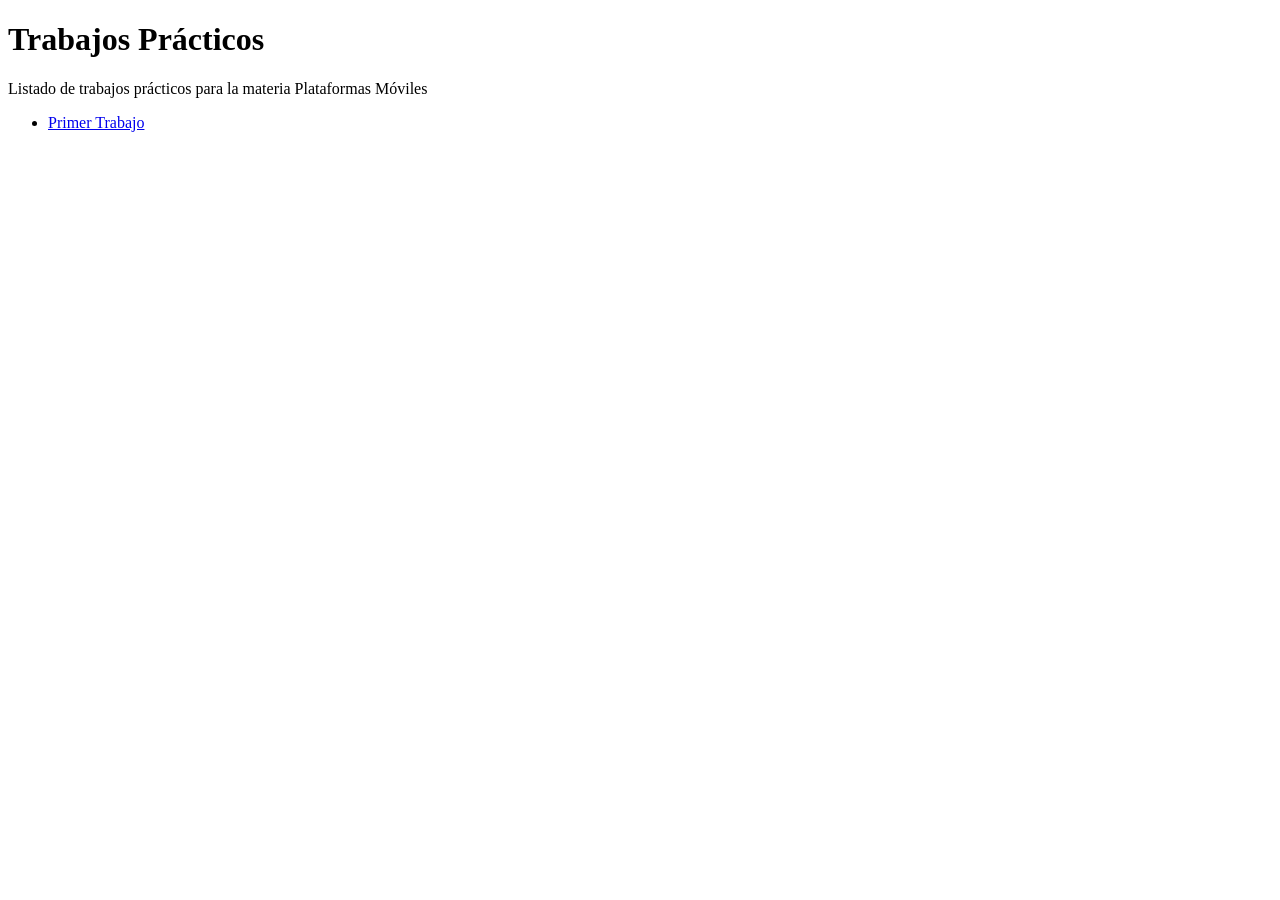
<file: index.html>
<!DOCTYPE html>
<html>
   <head>
      <title>Hola Mundo!</title>
   </head>
   <body>
     <h1>Trabajos Prácticos</h1>
     <p>Listado de trabajos prácticos para la materia Plataformas Móviles</p>
     <ul>
       <li><a href="tp-1/">Primer Trabajo</a></li>
     </ul>
   </body>
</html>
</file>
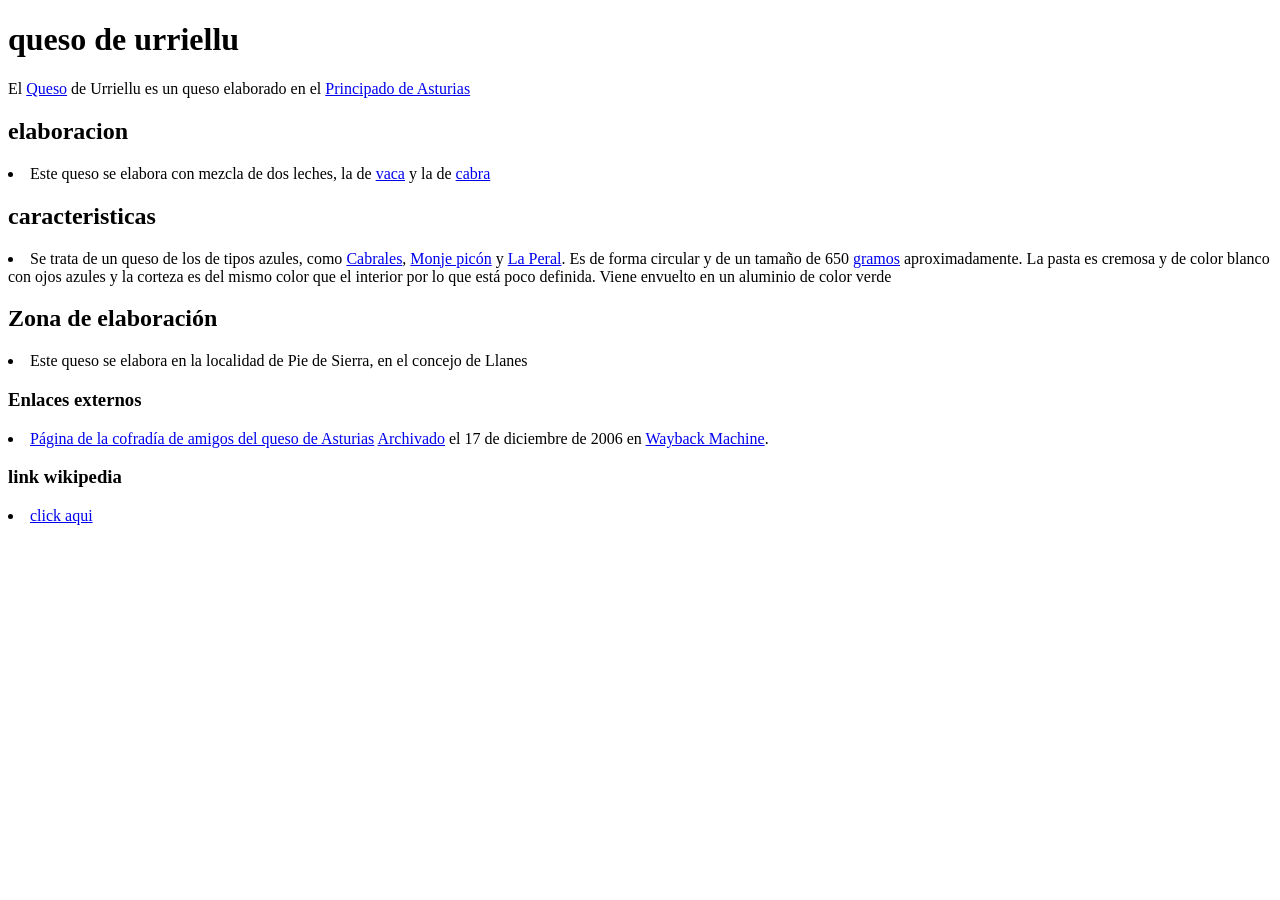
<file: tp-1/index.html>
<!DOCTYPE html>
<html lang="en">
<head>
    <meta charset="UTF-8">
    <meta name="viewport" content="width=device-width, initial-scale=1.0">
    <title>Document</title>
</head>
<body>
    <head><h1>queso de urriellu</h1> </head>
    <nav>El <a href="https://es.wikipedia.org/wiki/Queso">Queso</a> de Urriellu es un queso elaborado en el <a href="https://es.wikipedia.org/wiki/Asturias">Principado de Asturias</a></nav>
    <h2>elaboracion</h2>
    <li>Este queso se elabora con mezcla de dos leches, la de <a href="https://es.wikipedia.org/wiki/Bos_taurus">vaca</a> y la de <a href="https://es.wikipedia.org/wiki/Capra_aegagrus_hircus">cabra</a></li>
    <h2>caracteristicas</h2>
    <li>Se trata de un queso de los de tipos azules, como <a href="https://es.wikipedia.org/wiki/Queso_de_cabrales">Cabrales</a>, <a href="https://es.wikipedia.org/wiki/Queso_Monje">Monje picón</a> y <a href="https://es.wikipedia.org/wiki/Queso_de_La_Peral">La Peral</a>. Es de forma circular y de un tamaño de 650 <a href="https://es.wikipedia.org/wiki/Gramo">gramos</a> aproximadamente. La pasta es cremosa y de color blanco con ojos azules y la corteza es del mismo color que el interior por lo que está poco definida. Viene envuelto en un aluminio de color verde</li>
    <h2>Zona de elaboración</h2>
    <li>Este queso se elabora en la localidad de Pie de Sierra, en el concejo de <a href="https://es.wikipedia.org/wiki/Llanes"></a>Llanes</li>
    <h3>Enlaces externos</h3>
    <li><a href="http://www.cofradiaquesos.com/">Página de la cofradía de amigos del queso de Asturias</a> <a href="https://web.archive.org/web/20061217035442/http://www.cofradiaquesos.com/">Archivado</a> el 17 de diciembre de 2006 en <a href="https://es.wikipedia.org/wiki/Wayback_Machine">Wayback Machine</a>.</li>
    <h3>link wikipedia</h3>
    <li><a href="https://es.wikipedia.org/wiki/Queso_de_Urriellu">click aqui</a></li>
</body>
</html>
</file>
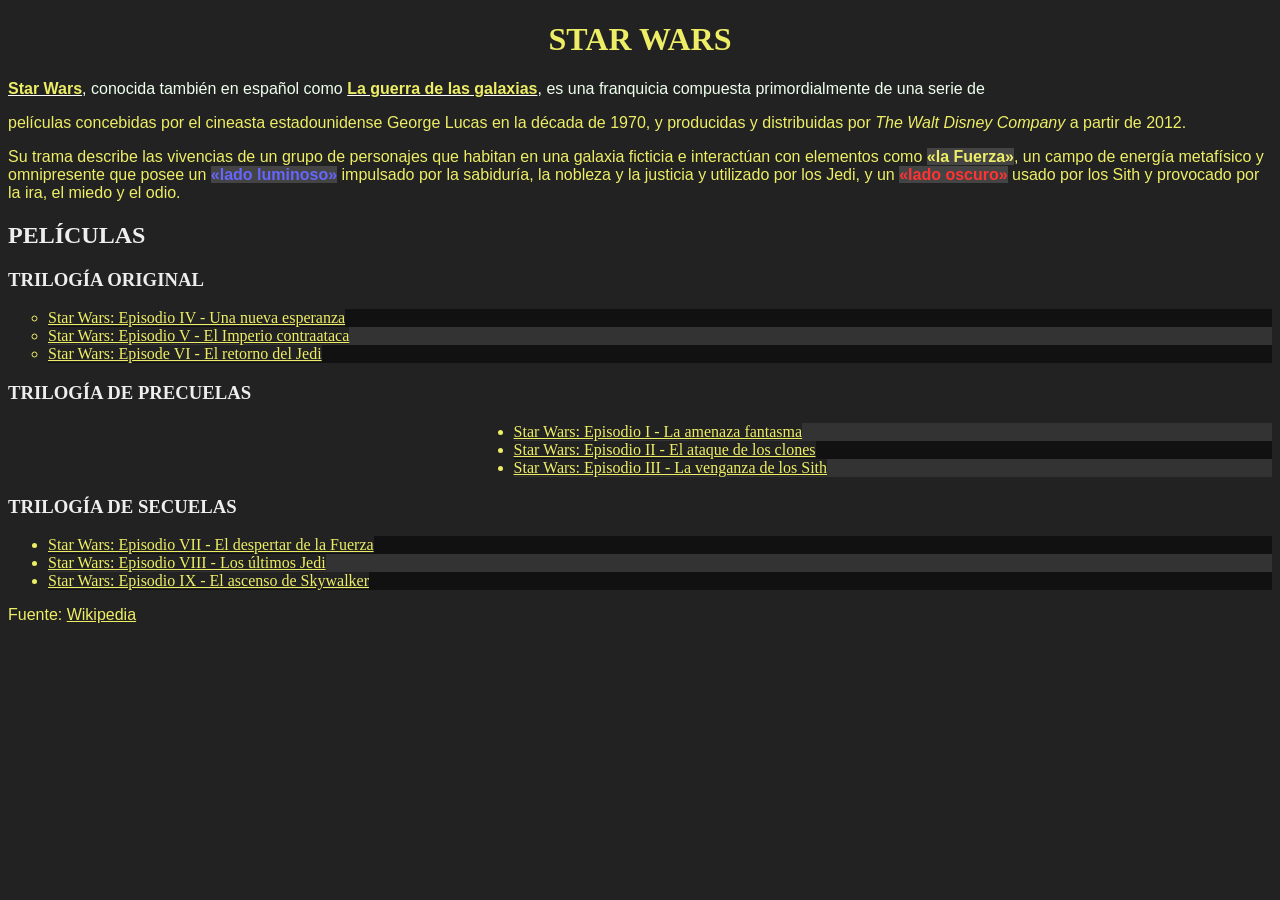
<file: tp-2/index.html>
<!DOCTYPE html>
<html>
<head>
    <meta charset="utf-8">
    <meta name="viewport" content="width=device-width, initial-scale=1">
    <title>TP2 - Selectores CSS</title>
    <link rel="stylesheet" href="estilos.css">
</head>
<body>
    <h1 class="titulo">Star Wars</h1>
    <p id="w"><strong>Star Wars</strong>, conocida también en español como <strong>La guerra de las galaxias</strong>, es una franquicia compuesta primordialmente de una serie de </p> <p> películas concebidas por el cineasta estadounidense George Lucas en la década de 1970, y producidas y distribuidas por <a>The Walt Disney Company</a> a partir de 2012.</p>
    <p>Su trama describe las vivencias de un grupo de personajes que habitan en una galaxia ficticia e interactúan con elementos como <span class="the-force">«la Fuerza»</span>, un campo de energía metafísico y omnipresente que posee un <span class="the-force light-side">«lado luminoso»</span> impulsado por la sabiduría, la nobleza y la justicia y utilizado por los Jedi, y un <span class="the-force dark-side">«lado oscuro»</span> usado por los Sith y provocado por la ira, el miedo y el odio.</p>
    <h2 class="titulo">Películas</h2>
    <h3 class="titulo">Trilogía Original</h3>
    <ul id="og-trilogy" class="movies-list">
        <li id="a"><a href="https://es.wikipedia.org/wiki/Star_Wars:_Episodio_IV_-_Una_nueva_esperanza">Star Wars: Episodio IV - Una nueva esperanza</a></li>
        <li id="b"><a href="https://es.wikipedia.org/wiki/Star_Wars:_Episodio_V_-_El_Imperio_contraataca">Star Wars: Episodio V - El Imperio contraataca</a></li>
        <li id="a"><a href="https://es.wikipedia.org/wiki/Star_Wars:_Episode_VI_-_Return_of_the_Jedi">Star Wars: Episode VI - El retorno del Jedi</a></li>
    </ul>
    <h3 class="titulo">Trilogía de precuelas</h3>
    <ul class="kiki">
        <li id="b"><a href="https://es.wikipedia.org/wiki/Star_Wars:_Episodio_I_-_La_amenaza_fantasma">Star Wars: Episodio I - La amenaza fantasma</a></li>
        <li id="a"><a href="https://es.wikipedia.org/wiki/Star_Wars:_Episodio_II_-_El_ataque_de_los_clones">Star Wars: Episodio II - El ataque de los clones</a></li>
        <li id="b" ><a href="https://es.wikipedia.org/wiki/Star_Wars:_Episodio_III_-_La_venganza_de_los_Sith">Star Wars: Episodio III - La venganza de los Sith</a></li>
    </ul>
    <h3 class="titulo">Trilogía de secuelas</h3>
    <ul class="movies-list">
        <li id="a"><a href="https://es.wikipedia.org/wiki/Star_Wars:_Episodio_VII_-_El_despertar_de_la_Fuerza">Star Wars: Episodio VII - El despertar de la Fuerza</a></li>
        <li id="b"><a href="https://es.wikipedia.org/wiki/Star_Wars:_Episodio_VIII_-_Los_últimos_Jedi">Star Wars: Episodio VIII - Los últimos Jedi</a></li>
        <li id="a"><a href="https://es.wikipedia.org/wiki/Star_Wars:_Episodio_IX_-_El_ascenso_de_Skywalker">Star Wars: Episodio IX - El ascenso de Skywalker</a></li>
    </ul>
    <p>Fuente: <a href="https://es.wikipedia.org/wiki/Star_Wars">Wikipedia</a></p>
</body>
</html>
</file>
<file: tp-2/estilos.css>
h1{
    text-align: center;
}
* {
    background-color: #222;
    color: #ee6;
    
}
p {
    font-family: sans-serif;

}
h2{
    color: #eee;

}
h3{
    color: #eee;
}
strong{
    text-decoration: underline white;
}
.the-force {
    background-color: #444;
    font-weight: bold;

}
.light-side{
    color: #66f;

}
.dark-side{

    color:#f33;
}
#og-trilogy {
    list-style: circle;
}
.kiki {
    padding-left: 40%;
}
#x {
    margin: top 10px;

}
.titulo {
    text-transform: uppercase;

}
#w {
    color: #efe;
}
h1:hover {
    color: #f33;
}
a:visited{
    color: gray;
}
a:not([href]) {
    font-style: italic;
}
#a {
    background-color: #111;
}
#b {
    background-color: #333;
}
</file>
